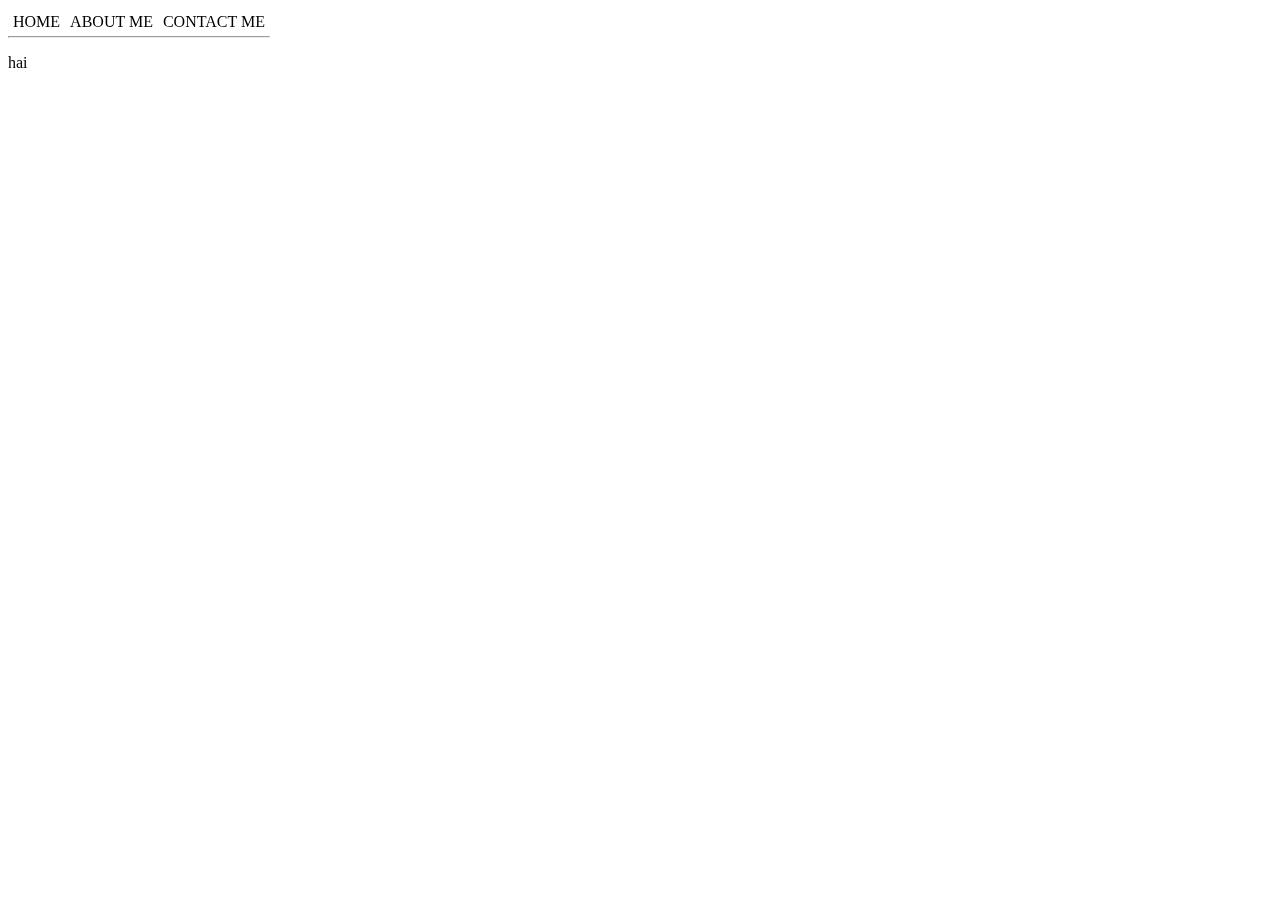
<file: htmlpage.htm>
<!-- saved from url=(0023)file:///F:/htmlpage.htm -->
<html><head><meta http-equiv="Content-Type" content="text/html; charset=windows-1252">
<meta name="GENERATOR" content="Microsoft Visual Studio">
<title></title>
<style>
.topnav
{
	position:fixed;
}
ul
{
	list-style-type:none;
	margin:0;
	padding:0;
	
	
}
li
{
	float:left;
	margin:5px;
	display:block;
	
}


</style>
</head>
<body>
<div class="topnav">
<ul>
<li>HOME</li>
<li>ABOUT ME</li>
<li>CONTACT ME</li>
</ul>
<hr>
<p>hai





</p></div></body></html>
</file>
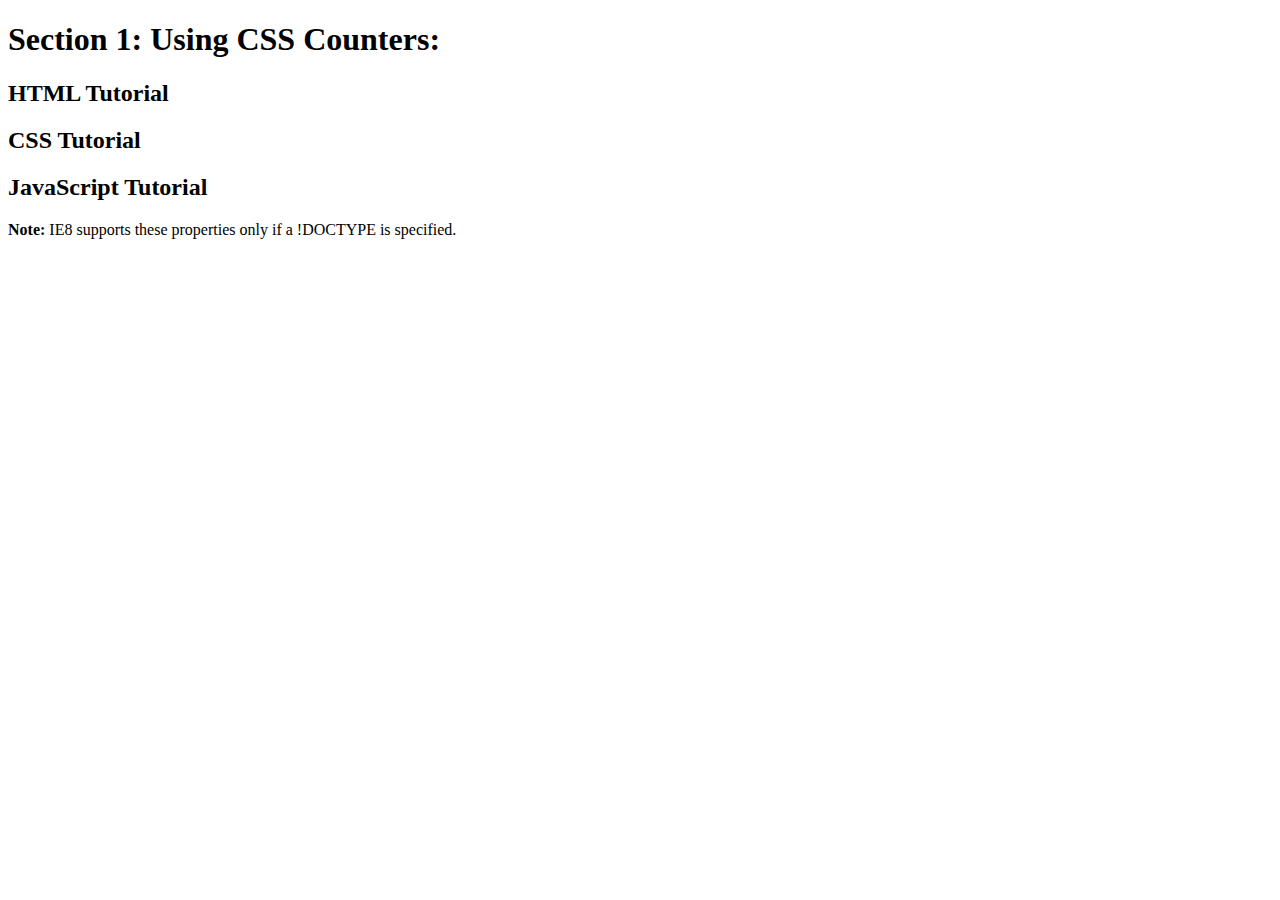
<file: new,.html>
<!DOCTYPE html>
<html>
<head>
<style>
body {
  counter-reset: section;
}

h1::before {
  counter-increment: section;
  content: "Section " counter(section) ": ";
}
</style>
</head>
<body>

<h1>Using CSS Counters:</h1>
<h2>HTML Tutorial</h2>
<h2>CSS Tutorial</h2>
<h2>JavaScript Tutorial</h2>

<p><b>Note:</b> IE8 supports these properties only if a !DOCTYPE is specified.</p>

</body>
</html>
</file>
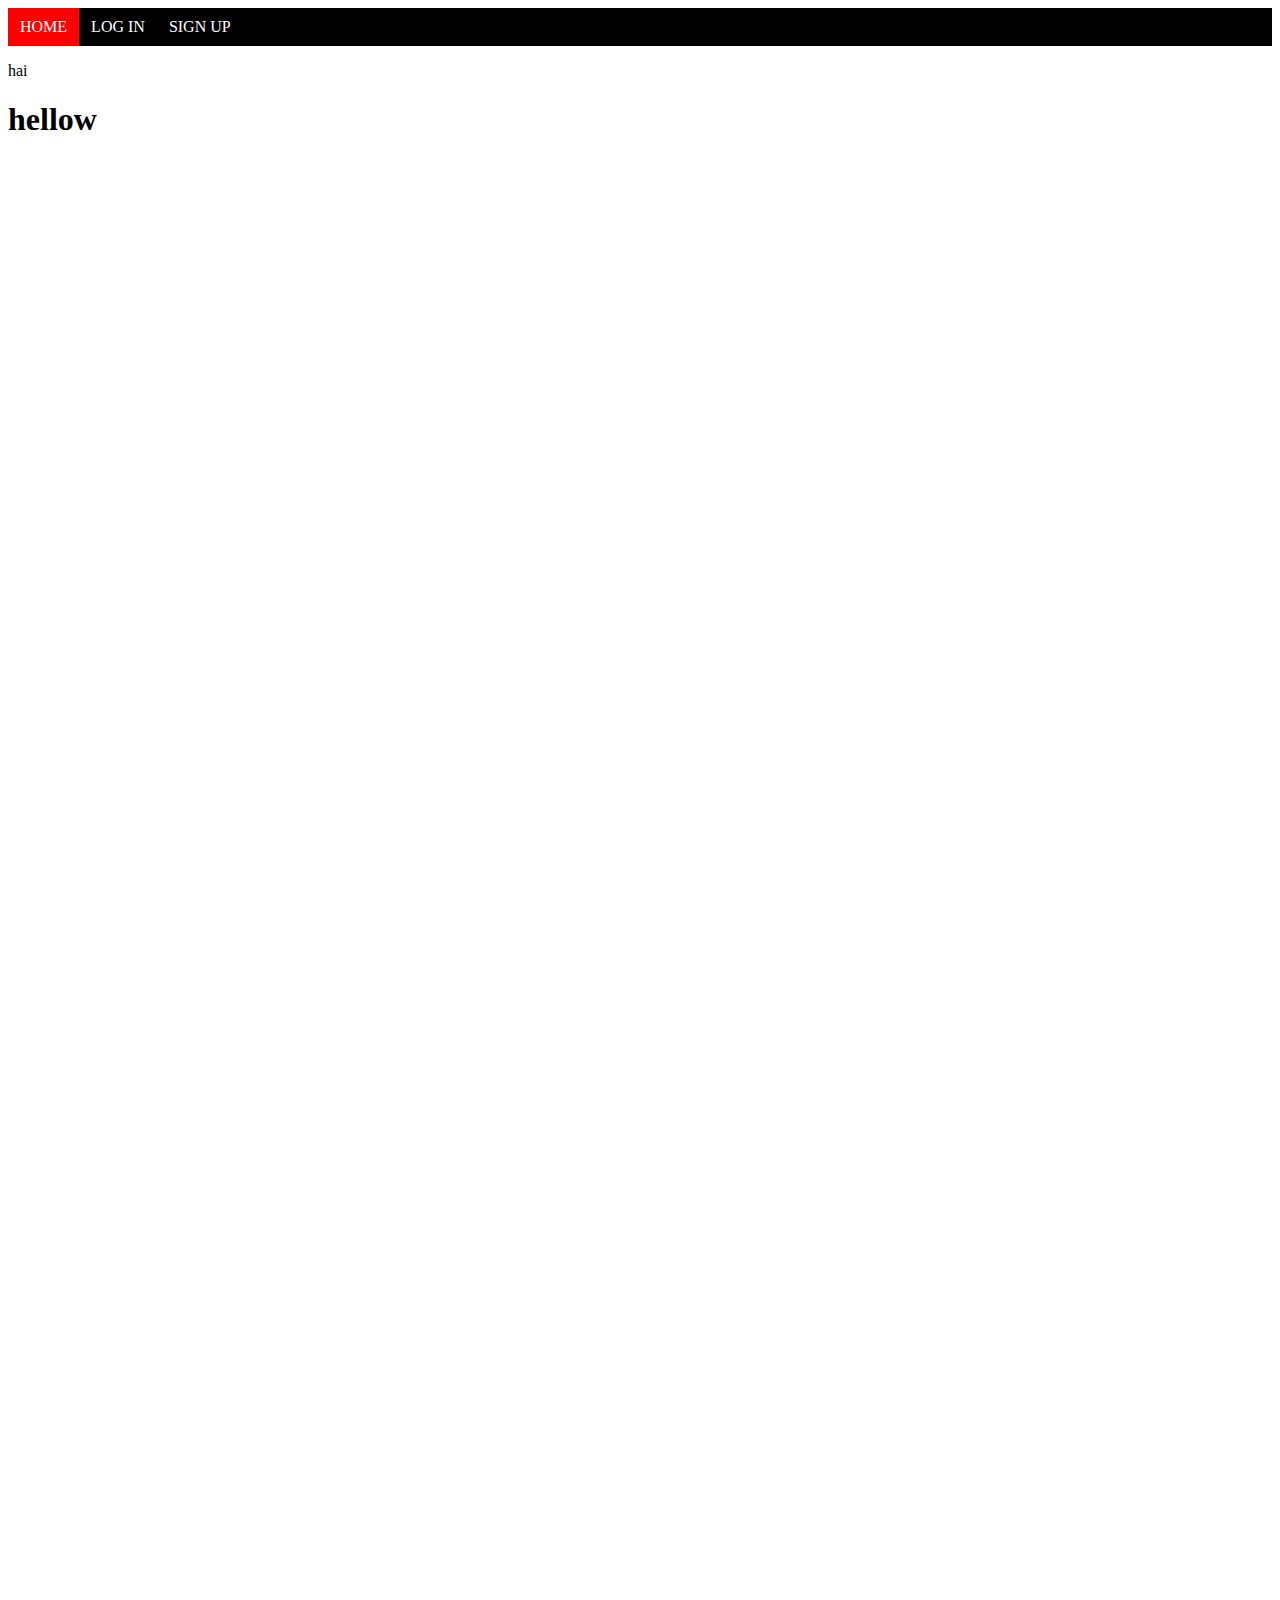
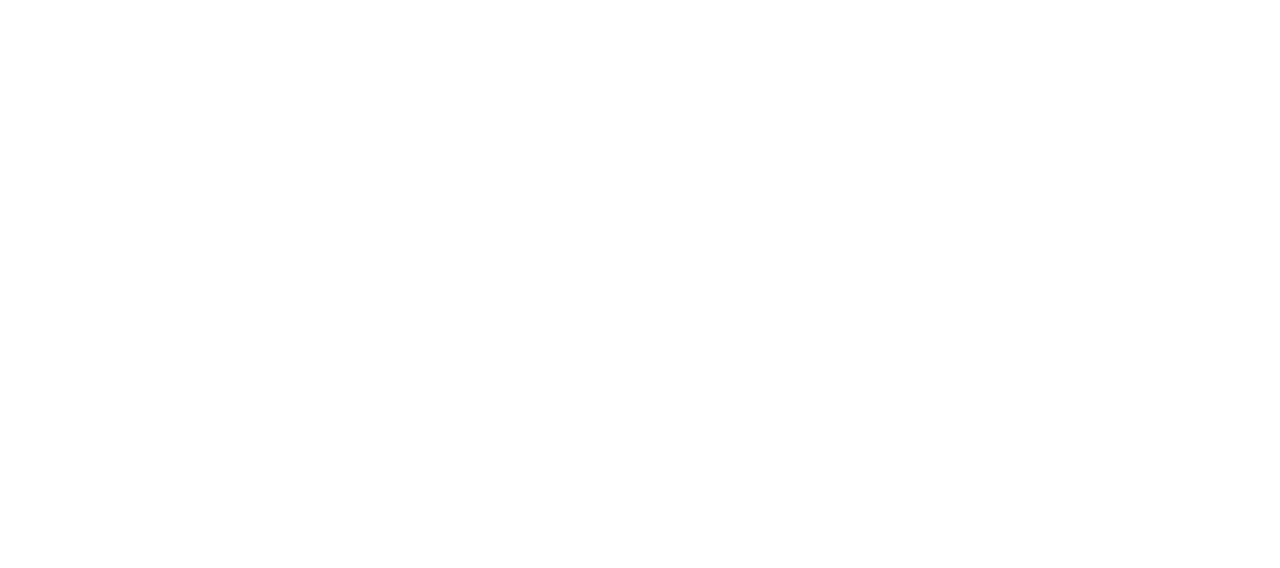
<file: stick.html>
<html>
<head>
	<style>
		ul
		{
		
			padding:0px;
			margin:0px;			
			position:sticky;
			background-color:black;
		    top:0;
		    list-style-type:none;
		    overflow:hidden;


		}
		li
		
		{float:left;
			
		}

		li a
		{
			color:white;
			text-align:center;
			text-decoration:none;
			display:inline-block;
			padding:10px 12px;

		}
		.hai
		{
           background-color:red;
		}
		li a:hover
		{
			background-color:grey;
		}

	</style>
	</head>
<body>
	<ul>
		<li><a href="#hello" class="hai">HOME</a></li>
		<li><a href="#hai">LOG IN</a></li>
		<li><a href="#etc">SIGN UP</a></li>
	</ul>
	<div style="padding-bottom:2000px"><p>hai</p>
		<h1>hellow</h1>
	</div>
	
	</body>
	</html>
</file>
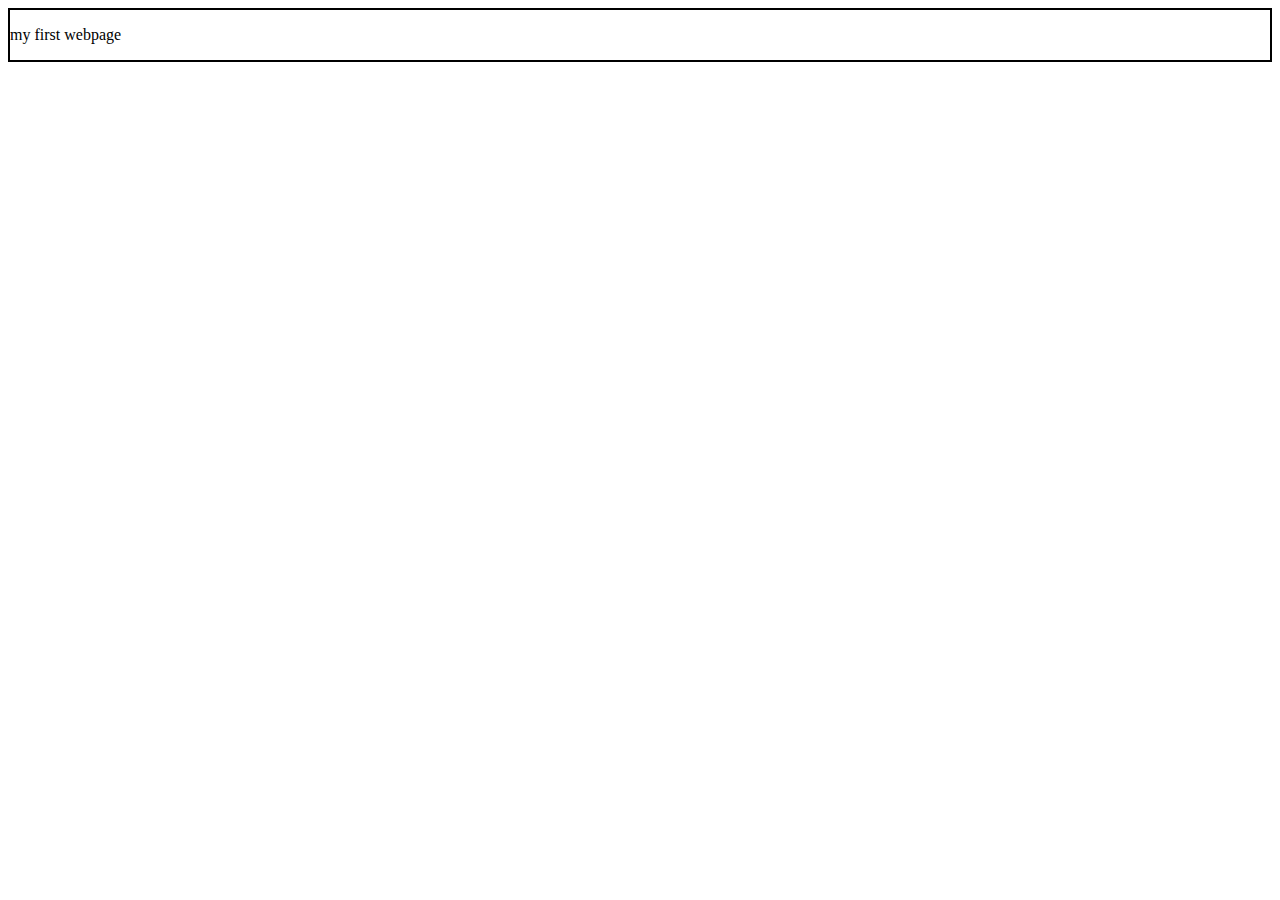
<file: webpage.html>
<html>
<head>
	<style>
		.one
		{border:2px solid black;

		}
		p
		{
			color:red:#0000FF;
		}
	</style>
<title>my_webpage</title>
</head>
<body>
	<div class="one">
		<p>my first webpage</p>
	</div>
	</body>
	</html>
</file>
